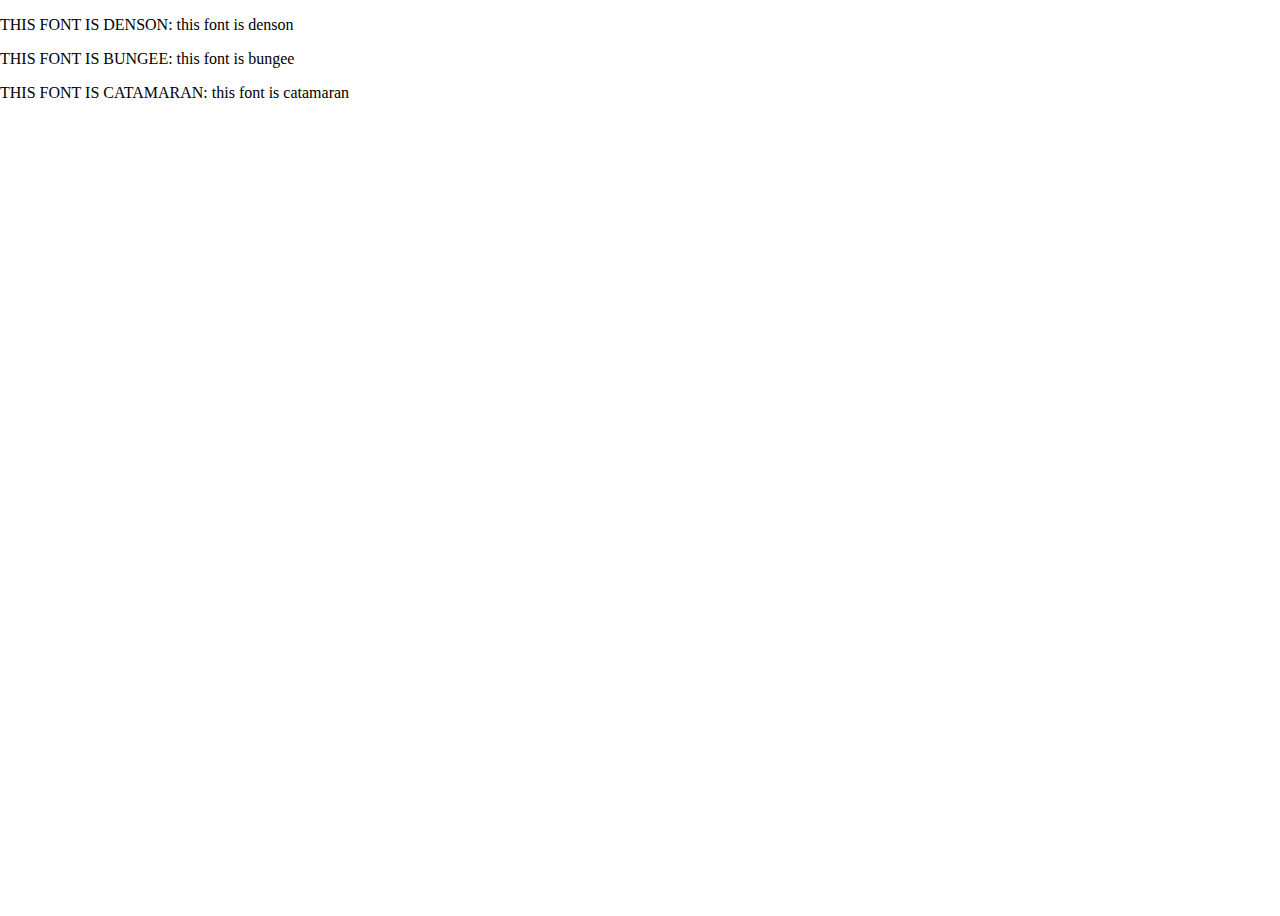
<file: index.html>
<!DOCTYPE html PUBLIC "-//W3C//DTD XHTML 1.0 Strict//EN" "http://www.w3.org/TR/xhtml1/DTD/xhtml1-strict.dtd">
<html lang="en" xml:lang="en" xmlns="http://www.w3.org/1999/xhtml">
<head>
<meta content="text/html; charset=utf-8" http-equiv="content-type"/>
<meta content="en-us" http-equiv="Content-Language"/>

<title> Conatix Font Testing </title>

<link rel="preconnect" href="https://fonts.googleapis.com">
<link rel="preconnect" href="https://fonts.gstatic.com" crossorigin>
<link href="https://fonts.googleapis.com/css2?family=Bungee+Hairline&family=Catamaran&family=Smooch&display=swap" rel="stylesheet">
<link rel="stylesheet" type="text/css" media="screen" href="style.css"/>
<style type="text/css" media="screen">

</style>
</head>

<body>
    <div class="denson">
        <p contenteditable="true">THIS FONT IS DENSON: this font is denson</p>
    </div>

    <div class="bungee">
        <p >THIS FONT IS BUNGEE: this font is bungee</p>
    </div>

    <div class="catamaran">
        <p >THIS FONT IS CATAMARAN: this font is catamaran</p>
    </div>

</body>
</html>
</file>
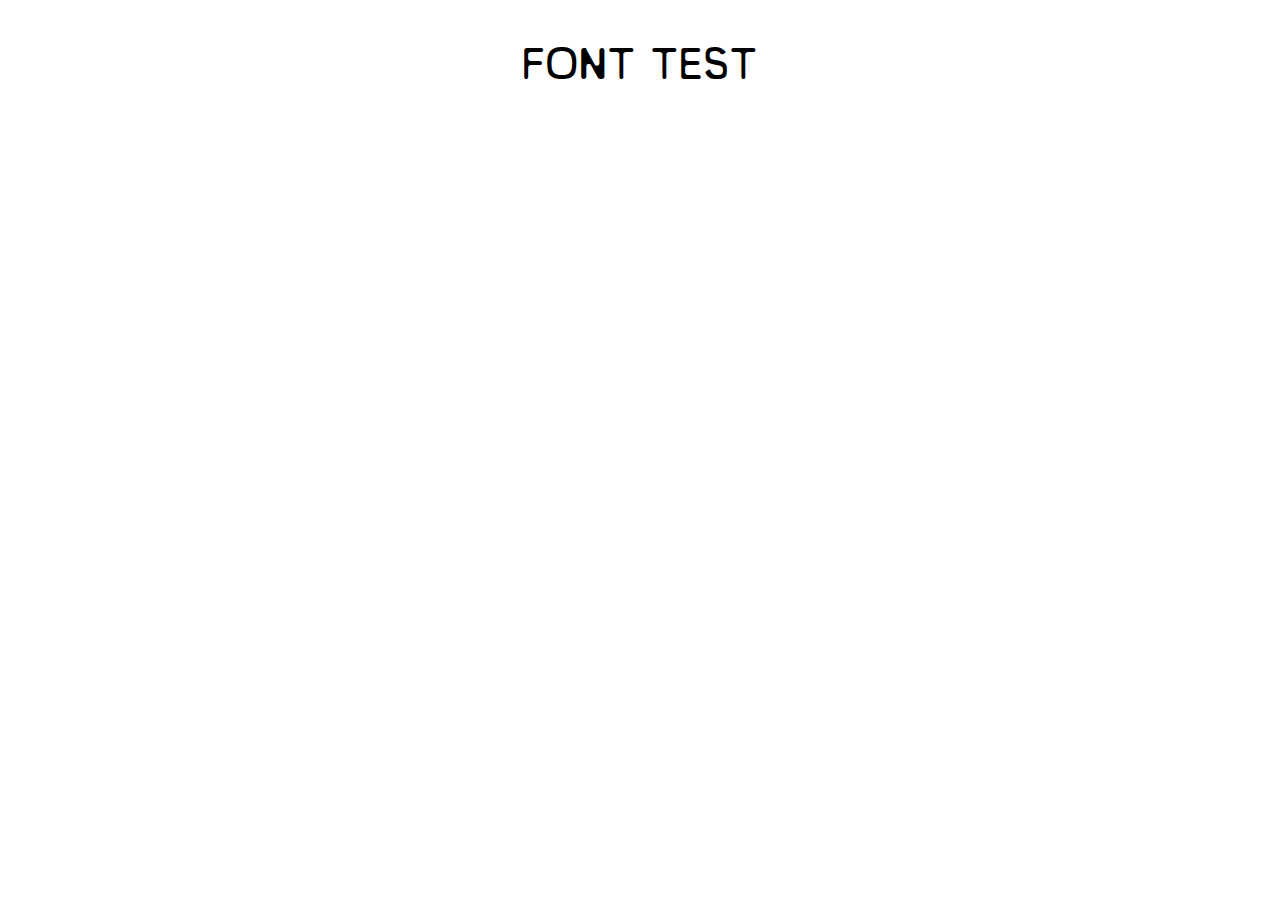
<file: fonts/Denson-main/index.html>
<!DOCTYPE html PUBLIC "-//W3C//DTD XHTML 1.0 Strict//EN" "http://www.w3.org/TR/xhtml1/DTD/xhtml1-strict.dtd">
<html lang="en" xml:lang="en" xmlns="http://www.w3.org/1999/xhtml">
<head>
<meta content="text/html; charset=utf-8" http-equiv="content-type"/>
<meta content="en-us" http-equiv="Content-Language"/>

<title>Conatix Font Testing : Denson</title>

<link rel="stylesheet" type="text/css" media="screen" href="style.css"/>
<style type="text/css" media="screen">

</style>
</head>

<body >
<p  class="denson"> FONT TEST</p>
</body>
</html>
</file>
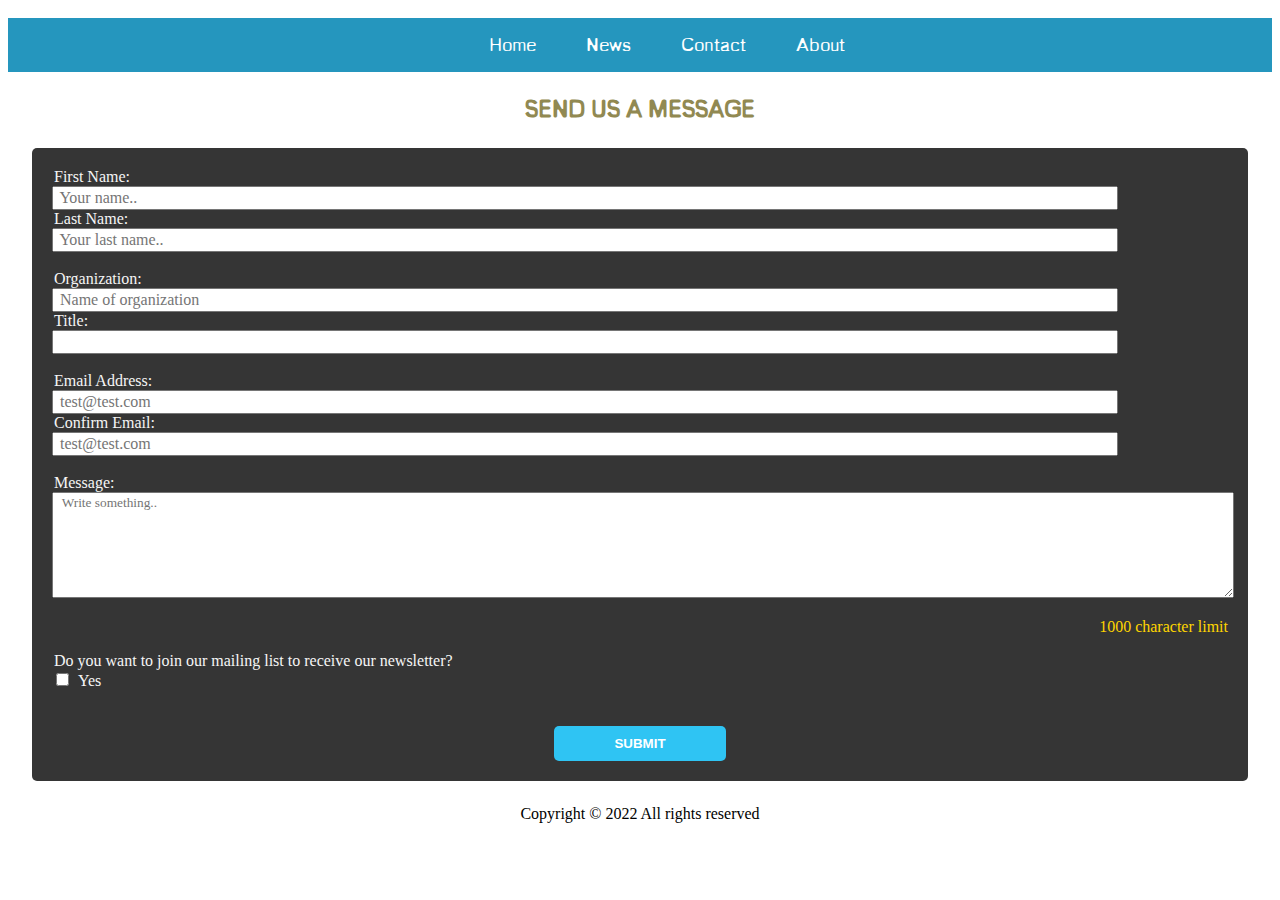
<file: contact.html>
<!DOCTYPE html>
<html lang="en">

<head>
  <meta charset="UTF-8">
  <meta http-equiv="X-UA-Compatible" content="IE=edge">
  <meta name="viewport" content="width=device-width, initial-scale=1.0">
  <link rel="stylesheet" href="./style-contact.css">
  <!-- CSS only -->
  <link href="https://cdn.jsdelivr.net/npm/bootstrap@5.2.0-beta1/dist/css/bootstrap.min.css" rel="stylesheet"
    integrity="sha384-0evHe/X+R7YkIZDRvuzKMRqM+OrBnVFBL6DOitfPri4tjfHxaWutUpFmBp4vmVor" crossorigin="anonymous">

  <title>Contact</title>
</head>

<body>

  <div class="topnav">
    <ul>
      <li><a  href="#home">Home</a></li>
      <li><a  href="#News">News</a></li>
      <li><a  href="#contact">Contact</a></li>
      <li><a  href="#about">About</a></li>
    </ul>
   
  </div>


  <div class="title-conact">
    <h3>SEND US A MESSAGE</h3>
  </div>



  <div class="form-contact">
    <form action="inquiry@conatix.com">

      <div class="row">
        <div class="col-1">
          <label for="fname">First Name:</label>
        </div>
        <div class="col-4">
          <input type="text" id="fname" name="firstname" placeholder=" Your name.." maxlength="25"required>
        </div>
        <div class="col-1"></div>
        <div class="col-1">
          <label for="lname">Last Name:</label>
        </div>
        <div class="col-4">
          <input type="text" id="lname" name="lastname" placeholder=" Your last name.."maxlength="25"required>
        </div>
      </div>

      <br>
      <div class="row">
        <div class="col-1">
          <label for="Organization">Organization:</label>
        </div>

        <div class="col-4">
          <input type="text" id="Organization:" name="Organization:" placeholder=" Name of organization"maxlength="35"required>
        </div>

        <div class="col-1"></div>
        <div class="col-1">

          <label for="Title">Title:</label>
        </div>
        <div class="col-4">
          <input type="text" id="Title" name="Title"maxlength="20"required>
        </div>
      </div>
      <br>


      <div class="row">
        <div class="col-1">
          <label for="email">Email Address:</label>
        </div>
        <div class="col-4">
          <input type="email" id="email" name="email" placeholder=" test@test.com" maxlength="35"required>
        </div>

        <div class="col-1"></div>
        <div class="col-1">
          <label for="email">Confirm Email:</label>
        </div>
        <div class="col-4">
          <input type="email" id="email" name="email" placeholder=" test@test.com"maxlength="35"required>
        </div>
      </div>
      <br>

      <label for="Message">Message:</label><br>
      <div class="row">
        <div class="col-12">
      <textarea id="Message" name="Message" placeholder="  Write something.."
        style="height:100px; width: 100%;" maxlength="1024"  minlength="3" required></textarea><br>
      </div>
      <p class="restrictions">1000 character limit</p>
    </div>
      <div class="check-subscrips">
      <label class="check-subscrips">Do you want to join our mailing list to receive our newsletter?</label><br>
    </div>


      <input type="checkbox" id="join" name="join" value="yes" >
      <label for="vehicle1"> Yes</label><br>
      <br><br>

      <div class="but-sub">
      <input type="submit" value="SUBMIT" >
    </div>

    </form>
  </div>
  <footer>
    Copyright &copy; 2022 All rights reserved
  </footer>
</body>

</html>
</file>
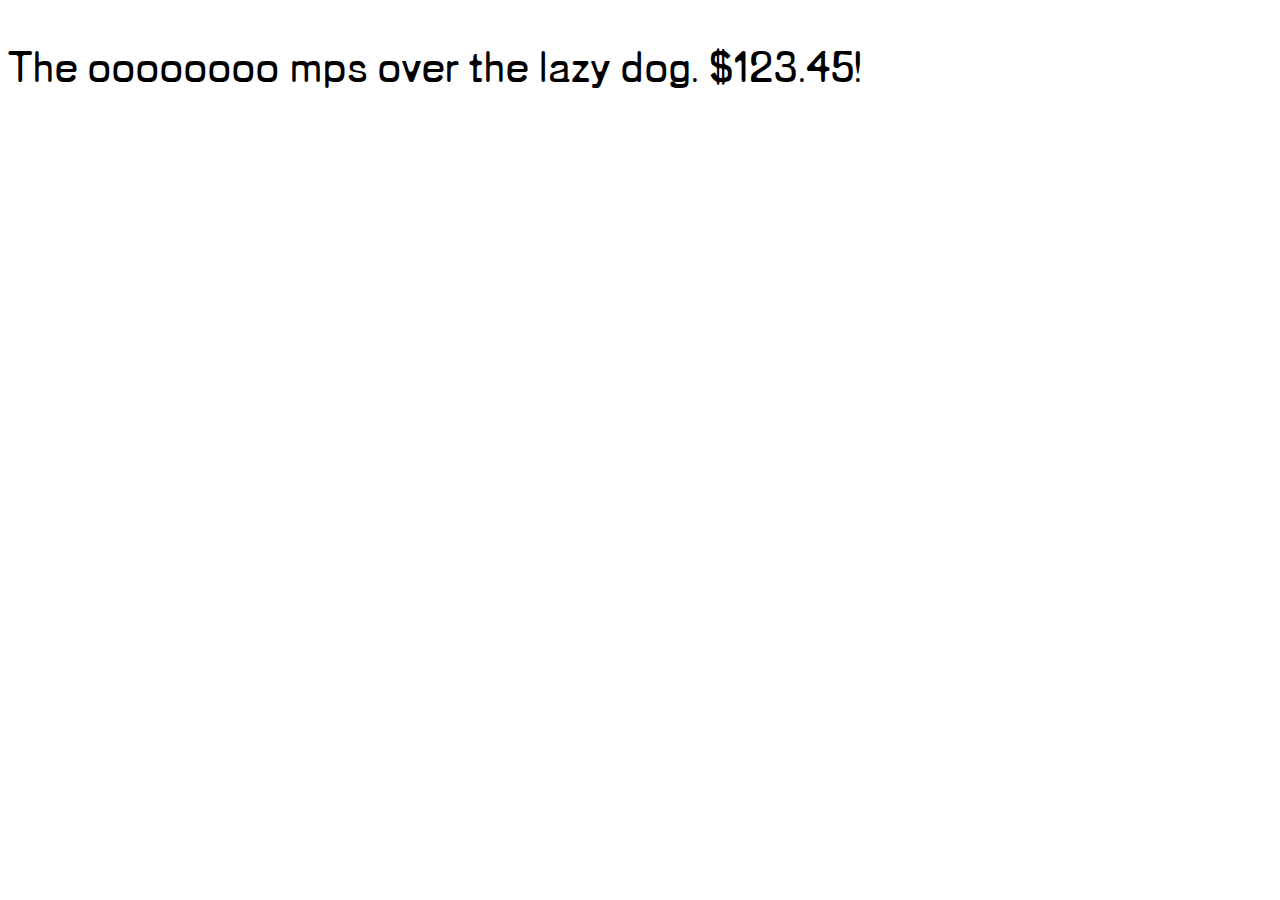
<file: fonts/Denson-Round.html>
<!DOCTYPE html PUBLIC "-//W3C//DTD XHTML 1.0 Strict//EN" "http://www.w3.org/TR/xhtml1/DTD/xhtml1-strict.dtd">
<html lang="en" xml:lang="en" xmlns="http://www.w3.org/1999/xhtml">
<head>
<meta content="text/html; charset=utf-8" http-equiv="content-type"/>
<meta content="en-us" http-equiv="Content-Language"/>
<title>Denson Round - Web Font Specimen</title>
<link rel="stylesheet" type="text/css" media="screen" href="Denson-Round.css" />
<style type="text/css" media="screen">
.d1 { font-size: 42px; font-family: "DensonRound", Georgia; }
</style>
</head>
<body>
<p contenteditable="true"  class="d1">The oooooooo mps over the lazy dog. $123.45!</p>
</body>
</html>
</file>
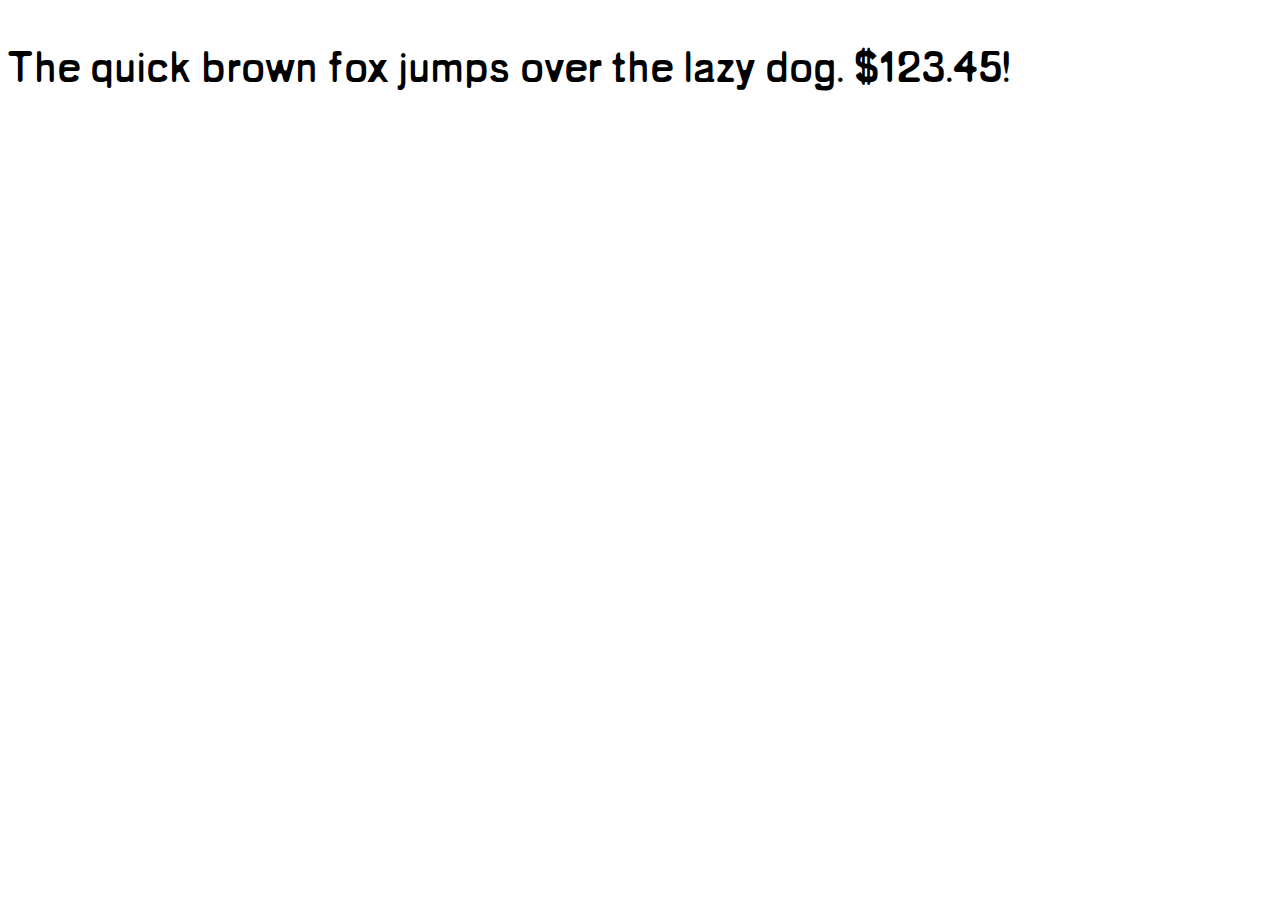
<file: font/Denson-Sans-Serif-Font-Family/Web Font Kit/Denson-BoldRound.html>
<!DOCTYPE html PUBLIC "-//W3C//DTD XHTML 1.0 Strict//EN" "http://www.w3.org/TR/xhtml1/DTD/xhtml1-strict.dtd">
<html lang="en" xml:lang="en" xmlns="http://www.w3.org/1999/xhtml">
<head>
<meta content="text/html; charset=utf-8" http-equiv="content-type"/>
<meta content="en-us" http-equiv="Content-Language"/>
<title>Denson Bold Round - Web Font Specimen</title>
<link rel="stylesheet" type="text/css" media="screen" href="Denson-BoldRound.css" />
<style type="text/css" media="screen">
body { font-size: 42px; font-family: "DensonRound", Georgia; }
</style>
</head>
<body>
<p contenteditable="true"><strong>The quick brown fox jumps over the lazy dog. $123.45!</strong></p>
</body>
</html>
</file>
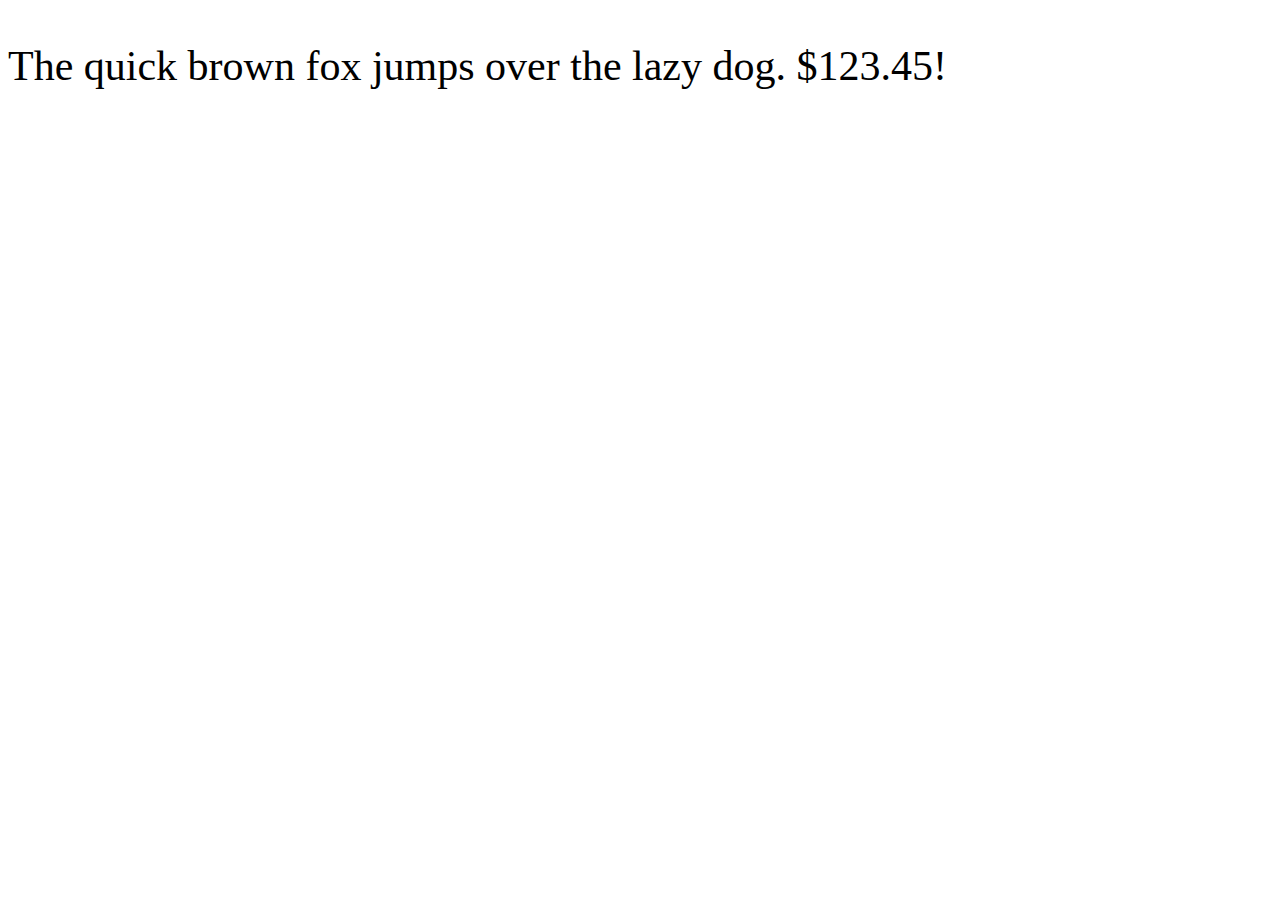
<file: font/Denson-Sans-Serif-Font-Family/Web Font Kit/Denson-LightRound.html>
<!DOCTYPE html PUBLIC "-//W3C//DTD XHTML 1.0 Strict//EN" "http://www.w3.org/TR/xhtml1/DTD/xhtml1-strict.dtd">
<html lang="en" xml:lang="en" xmlns="http://www.w3.org/1999/xhtml">
<head>
<meta content="text/html; charset=utf-8" http-equiv="content-type"/>
<meta content="en-us" http-equiv="Content-Language"/>
<title>Denson Light Round - Web Font Specimen</title>
<link rel="stylesheet" type="text/css" media="screen" href="Denson-LightRound.css" />
<style type="text/css" media="screen">
body { font-size: 42px; font-family: "DensonLightRound", Georgia; }
</style>
</head>
<body>
<p contenteditable="true">The quick brown fox jumps over the lazy dog. $123.45!</p>
</body>
</html>
</file>
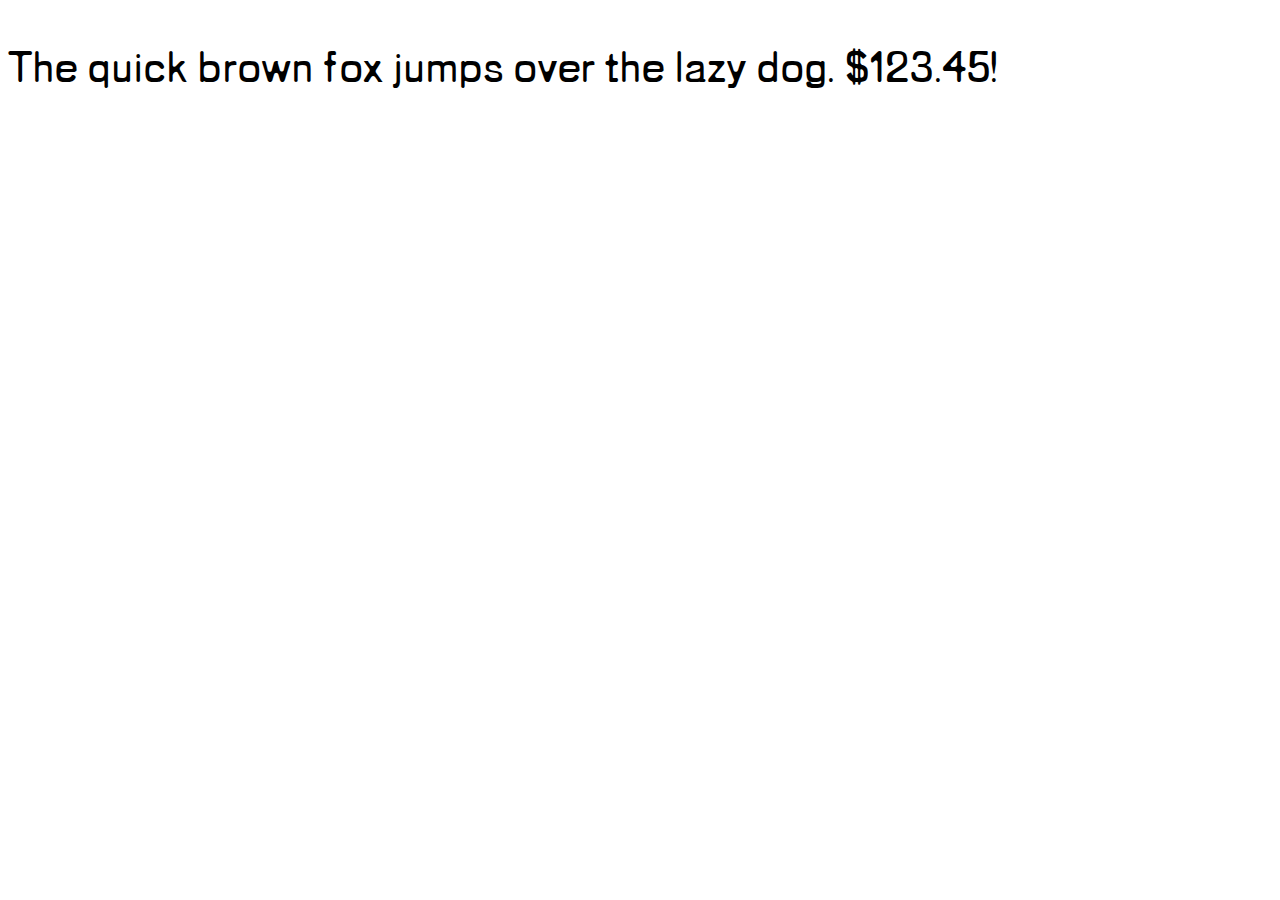
<file: font/Denson-Sans-Serif-Font-Family/Web Font Kit/Denson-Round.html>
<!DOCTYPE html PUBLIC "-//W3C//DTD XHTML 1.0 Strict//EN" "http://www.w3.org/TR/xhtml1/DTD/xhtml1-strict.dtd">
<html lang="en" xml:lang="en" xmlns="http://www.w3.org/1999/xhtml">
<head>
<meta content="text/html; charset=utf-8" http-equiv="content-type"/>
<meta content="en-us" http-equiv="Content-Language"/>
<title>Denson Round - Web Font Specimen</title>
<link rel="stylesheet" type="text/css" media="screen" href="Denson-Round.css" />
<style type="text/css" media="screen">
body { font-size: 42px; font-family: "DensonRound", Georgia; }
</style>
</head>
<body>
<p contenteditable="true">The quick brown fox jumps over the lazy dog. $123.45!</p>
</body>
</html>
</file>
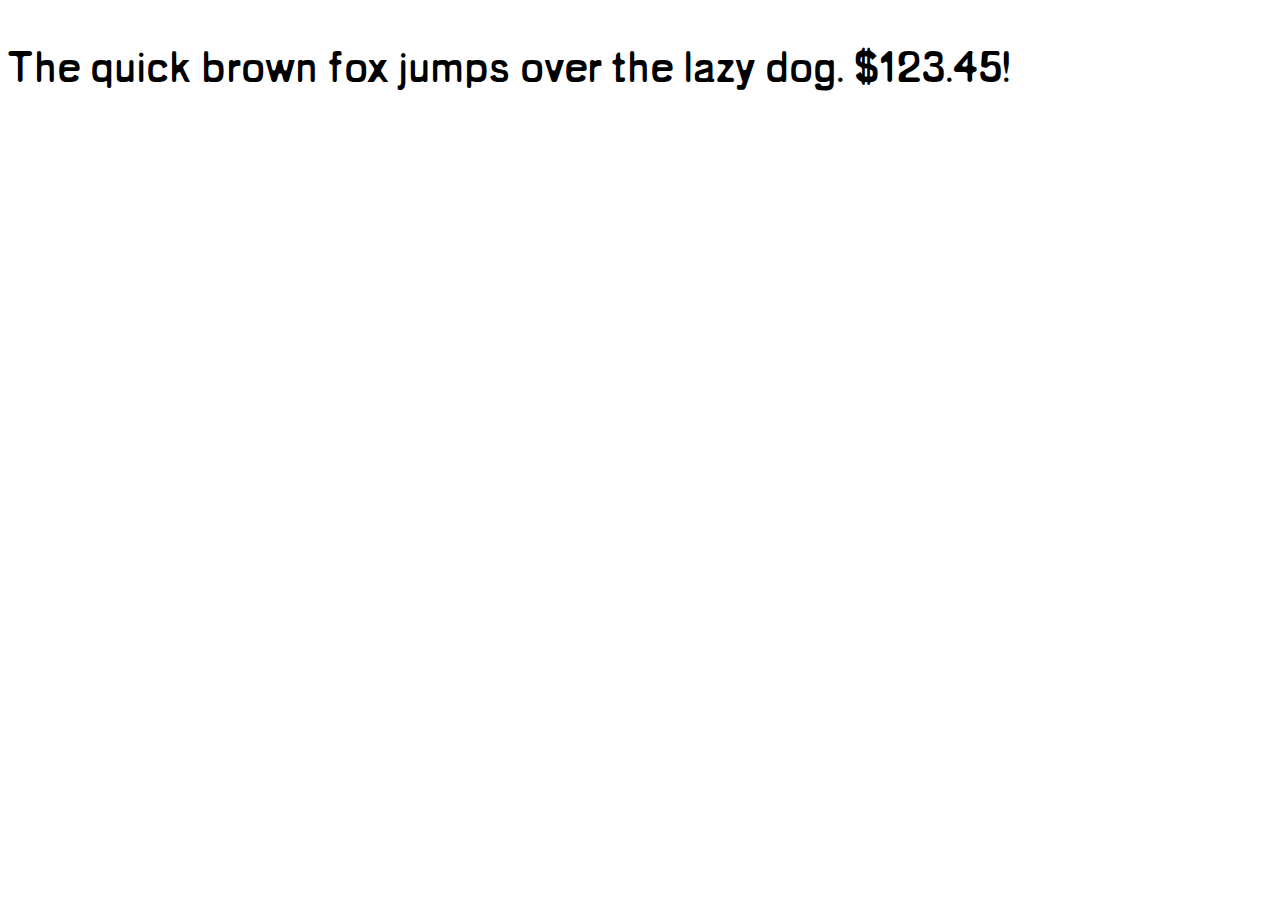
<file: fonts/Denson-Sans-Serif-Font-Family/Web Font Kit/Denson-BoldRound.html>
<!DOCTYPE html PUBLIC "-//W3C//DTD XHTML 1.0 Strict//EN" "http://www.w3.org/TR/xhtml1/DTD/xhtml1-strict.dtd">
<html lang="en" xml:lang="en" xmlns="http://www.w3.org/1999/xhtml">
<head>
<meta content="text/html; charset=utf-8" http-equiv="content-type"/>
<meta content="en-us" http-equiv="Content-Language"/>
<title>Denson Bold Round - Web Font Specimen</title>
<link rel="stylesheet" type="text/css" media="screen" href="Denson-BoldRound.css" />
<style type="text/css" media="screen">
body { font-size: 42px; font-family: "DensonRound", Georgia; }
</style>
</head>
<body>
<p contenteditable="true"><strong>The quick brown fox jumps over the lazy dog. $123.45!</strong></p>
</body>
</html>
</file>
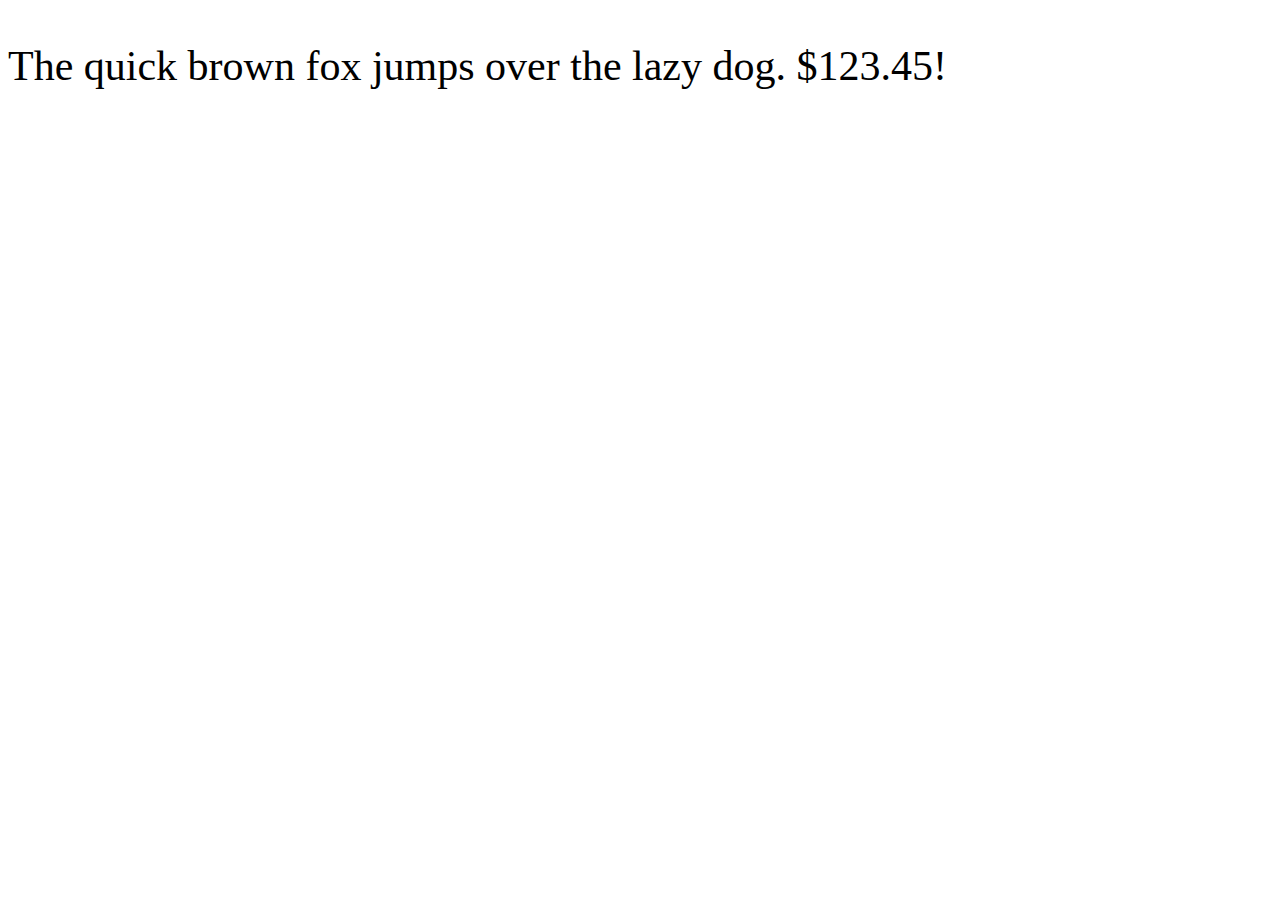
<file: fonts/Denson-Sans-Serif-Font-Family/Web Font Kit/Denson-LightRound.html>
<!DOCTYPE html PUBLIC "-//W3C//DTD XHTML 1.0 Strict//EN" "http://www.w3.org/TR/xhtml1/DTD/xhtml1-strict.dtd">
<html lang="en" xml:lang="en" xmlns="http://www.w3.org/1999/xhtml">
<head>
<meta content="text/html; charset=utf-8" http-equiv="content-type"/>
<meta content="en-us" http-equiv="Content-Language"/>
<title>Denson Light Round - Web Font Specimen</title>
<link rel="stylesheet" type="text/css" media="screen" href="Denson-LightRound.css" />
<style type="text/css" media="screen">
body { font-size: 42px; font-family: "DensonLightRound", Georgia; }
</style>
</head>
<body>
<p contenteditable="true">The quick brown fox jumps over the lazy dog. $123.45!</p>
</body>
</html>
</file>
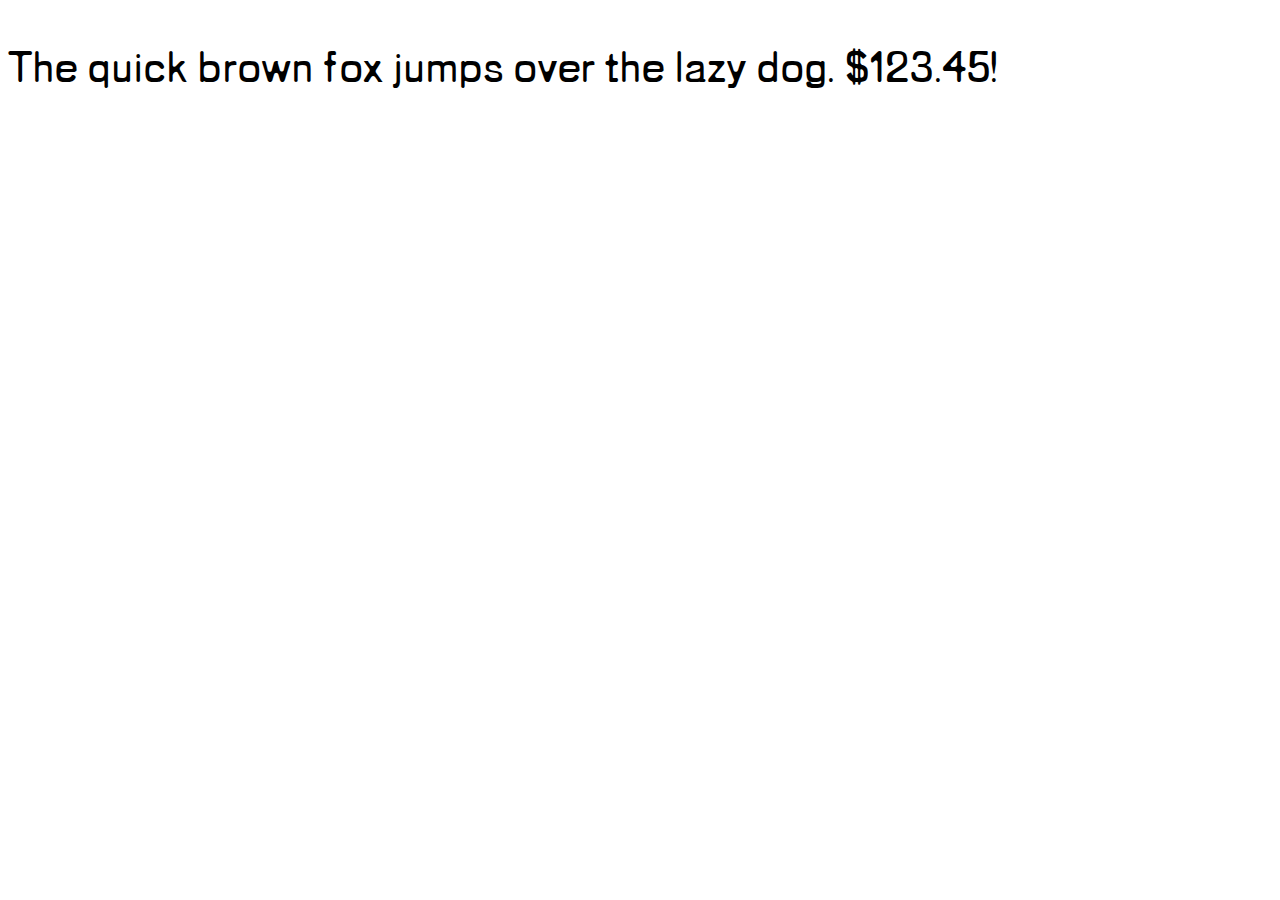
<file: fonts/Denson-Sans-Serif-Font-Family/Web Font Kit/Denson-Round.html>
<!DOCTYPE html PUBLIC "-//W3C//DTD XHTML 1.0 Strict//EN" "http://www.w3.org/TR/xhtml1/DTD/xhtml1-strict.dtd">
<html lang="en" xml:lang="en" xmlns="http://www.w3.org/1999/xhtml">
<head>
<meta content="text/html; charset=utf-8" http-equiv="content-type"/>
<meta content="en-us" http-equiv="Content-Language"/>
<title>Denson Round - Web Font Specimen</title>
<link rel="stylesheet" type="text/css" media="screen" href="Denson-Round.css" />
<style type="text/css" media="screen">
body { font-size: 42px; font-family: "DensonRound", Georgia; }
</style>
</head>
<body>
<p contenteditable="true">The quick brown fox jumps over the lazy dog. $123.45!</p>
</body>
</html>
</file>
<file: style.css>
/* Catamaran font */
@import url('https://fonts.googleapis.com/css?family=Catamaran');
/* Bungee font */
@import url('https://fonts.googleapis.com/css?family=Bungee Hairline');

/* DensonRound font */
@font-face {
  font-family: 'DensonRound';
  src: url('Denson-Round.eot');
  /* IE9 Compat Modes */
  src: url('Denson-Round.eot?#iefix') format('embedded-opentype'),
    /* IE6-IE8 */
    url('Denson-Round.woff') format('woff'),
    /* Modern Browsers */
    url('Denson-Round.ttf') format('truetype'),
    /* Safari, Android, iOS */
    url('Denson-Round.svg#Denson-Round') format('svg');
  /* Legacy iOS */
  font-style: normal;
  font-weight: normal;
  text-rendering: optimizeLegibility;
}

* {
  box-sizing: border-box
}

/* Set height of body and the document to 100% */
body,
html {
  height: 100%;
  margin: 0;
}

/* Style tab links */
.tablink {
  background-color: #555;
  color: #FFFFE0;
  border: none;
  outline: none;
  cursor: pointer;
  padding: 10px 12px;
  font-size: 22px;
  width: 15%;
  font-family: 'Bungee Hairline' ;
  position: relative;
  float: inherit;
  left: 150px;
  right: 200px;
}

.tablink:hover {
  background-color: #777;

}

/* Style the tab content (and add height:100% for full page content) */
.tabcontent {
  color: black;
  display: block;
  padding: 150px 250px;
  font-family: 'Catamaran';
  position: relative;
  font-weight: 100;

}

/* use the Bungee font for the title of address */
h3 {
  font-family: 'Catamaran';
  font-weight: bold;
}

/* Style the google map fream */
iframe {
  display: block;
  margin-left: 300px;
  position: absolute;
  top: 50px;
}

/*use the DensonRound for locations word as headr  */
.d1 {
  font-family: "DensonRound", sans-serif;
  font-size: 50px;
  text-align: center;
}
</file>
<file: fonts/Denson-main/style.css>
.denson {
    font-family: "DensonDemo", Georgia;
    font-size: 45px;
    text-align: center;
}
/* Webfont: DensonDemo */
@font-face {
    font-family: 'DensonDemo';
    src: url('DensonDemo.eot'); /* IE9 Compat Modes */
    src: url('DensonDemo.eot?#iefix') format('embedded-opentype'), /* IE6-IE8 */
         url('DensonDemo.woff') format('woff'), /* Modern Browsers */
         url('DensonDemo.ttf') format('truetype'), /* Safari, Android, iOS */
         url('DensonDemo.svg#DensonDemo') format('svg'); /* Legacy iOS */
    font-style: normal;
    font-weight: normal;
    text-rendering: optimizeLegibility;
}
</file>
<file: style-contact.css>
@font-face {
    font-family: "Denson-Round";
    src: url("./font/Denson-Sans-Serif-Font-Family/TTF/Denson-Round.ttf") format("truetype");

}

@font-face {
    font-family: "Denson-BoldRound";
    src: url("./font/Denson-Sans-Serif-Font-Family/TTF/Denson-BoldRound.ttf") format("truetype");
}

@font-face {
    font-family: "Denson-LightRound";
    src: url("./font/Denson-Sans-Serif-Font-Family/TTF/Denson-LightRound.ttf") format("truetype");
}
/*
@font-face {
    font-family: "Bungee";
    src: url("./font/Bungee/Bungee-Regular.ttf") format("truetype");
}*/
/*
@font-face {
    font-family: "Catamaran";
    src: url("./font/Catamaran/Catamaran-VariableFont_wght.ttf") format("truetype");
}*/

@import url(//fonts.googleapis.com/css?family=Catamaran);

/*---------------Catamaran-------------*/
div {
  font-family: 'Catamaran', sans-serif;
}

/*---------------Bungee-------------*/
@import url(//fonts.googleapis.com/css?family=Bungee);

div {
  font-family: 'Bungee', sans-serif;
}


input[type=text],input[type=email]{
width: 90%;
font-family:"Catamaran" ;
font-size: medium;

}

 

.form-contact  {
    border-radius: 5px;
    background-color: #353535;
    margin: 24px;
    font-size: 16px;
    padding: 20px;
    font-weight:400;
    font-family:"Catamaran";
  }
 #Message{
    font-family:"Catamaran";
    
 }

label {
    font-family: "Catamaran";
    color: whitesmoke;
    text-align: left;
    font-size: 16px;
    padding-left: 2px;
    width: auto;
    
}

  .title-conact{
      font-family:"Denson-Round";
      text-align: center;
      font-size: 20px;
      margin-top: 20px;
      color: #918952;
  }

footer{
      text-align: center;
      margin-bottom: 12px;
      font-family: "Catamaran";
      
  }

.topnav{
    text-align: center;
    text-decoration: none;
    font-size: 18px;
    margin-bottom: 14px;
    background-color: #2596be;
    color: azure;
}

.topnav li{
    margin-left: 14px;
}
.restrictions
{text-align: right;
color: rgb(255, 213, 0);

}

ul {
    list-style-type: none;
    overflow: hidden;
    font-family: "Denson-Round";

}

li{
    
    display: inline-block;   
 
}

li a {
    display: block;
    color: white;
    text-align: center;
    padding: 16px;
    text-decoration: none;
  }

  li a:hover{
      color: #353535;
  }
  p{
      font-family:"Catamaran";
  }
  .check-subscrips
  {
      font-family: "Catamaran";
      font-size: 16px;
      
  }
  .but-sub
  {
      text-align: center;
      font-family: "Catamaran";
      font-weight: bolder;
      width:50%;
      margin-left:25%;
      margin-right:25%;
      
  }
  input[type=submit]{
    padding-left: 60px;
    padding-right: 60px;
    padding-top: 10px;
    padding-bottom: 10px;
    font-weight: bold;
    color: #ffff;
    border: none;
    border-radius: 5px;
    background-color: #2fc4f3;

  }
</file>
<file: fonts/Denson-Round.css>
/* Webfont: Denson-Round */@font-face {
    font-family: 'DensonRound';
    src: url('Denson-Round.eot'); /* IE9 Compat Modes */
    src: url('Denson-Round.eot?#iefix') format('embedded-opentype'), /* IE6-IE8 */
         url('Denson-Round.woff') format('woff'), /* Modern Browsers */
         url('Denson-Round.ttf') format('truetype'), /* Safari, Android, iOS */
         url('Denson-Round.svg#Denson-Round') format('svg'); /* Legacy iOS */
    font-style: normal;
    font-weight: normal;
    text-rendering: optimizeLegibility;
}
</file>
<file: font/Denson-Sans-Serif-Font-Family/Web Font Kit/Denson-BoldRound.css>
/* Webfont: Denson-BoldRound */@font-face {
    font-family: 'DensonRound';
    src: url('Denson-BoldRound.eot'); /* IE9 Compat Modes */
    src: url('Denson-BoldRound.eot?#iefix') format('embedded-opentype'), /* IE6-IE8 */
         url('Denson-BoldRound.woff') format('woff'), /* Modern Browsers */
         url('Denson-BoldRound.ttf') format('truetype'), /* Safari, Android, iOS */
         url('Denson-BoldRound.svg#Denson-BoldRound') format('svg'); /* Legacy iOS */
    font-style: normal;
    font-weight: bold;
    text-rendering: optimizeLegibility;
}
</file>
<file: font/Denson-Sans-Serif-Font-Family/Web Font Kit/Denson-LightRound.css>
/* Webfont: Denson-LightRound */@font-face {
    font-family: 'DensonLightRound';
    src: url('Denson-LightRound.eot'); /* IE9 Compat Modes */
    src: url('Denson-LightRound.eot?#iefix') format('embedded-opentype'), /* IE6-IE8 */
         url('Denson-LightRound.woff') format('woff'), /* Modern Browsers */
         url('Denson-LightRound.ttf') format('truetype'), /* Safari, Android, iOS */
         url('Denson-LightRound.svg#Denson-LightRound') format('svg'); /* Legacy iOS */
    font-style: normal;
    font-weight: normal;
    text-rendering: optimizeLegibility;
}
</file>
<file: font/Denson-Sans-Serif-Font-Family/Web Font Kit/Denson-Round.css>
/* Webfont: Denson-Round */@font-face {
    font-family: 'DensonRound';
    src: url('Denson-Round.eot'); /* IE9 Compat Modes */
    src: url('Denson-Round.eot?#iefix') format('embedded-opentype'), /* IE6-IE8 */
         url('Denson-Round.woff') format('woff'), /* Modern Browsers */
         url('Denson-Round.ttf') format('truetype'), /* Safari, Android, iOS */
         url('Denson-Round.svg#Denson-Round') format('svg'); /* Legacy iOS */
    font-style: normal;
    font-weight: normal;
    text-rendering: optimizeLegibility;
}
</file>
<file: fonts/Denson-Sans-Serif-Font-Family/Web Font Kit/Denson-BoldRound.css>
/* Webfont: Denson-BoldRound */@font-face {
    font-family: 'DensonRound';
    src: url('Denson-BoldRound.eot'); /* IE9 Compat Modes */
    src: url('Denson-BoldRound.eot?#iefix') format('embedded-opentype'), /* IE6-IE8 */
         url('Denson-BoldRound.woff') format('woff'), /* Modern Browsers */
         url('Denson-BoldRound.ttf') format('truetype'), /* Safari, Android, iOS */
         url('Denson-BoldRound.svg#Denson-BoldRound') format('svg'); /* Legacy iOS */
    font-style: normal;
    font-weight: bold;
    text-rendering: optimizeLegibility;
}
</file>
<file: fonts/Denson-Sans-Serif-Font-Family/Web Font Kit/Denson-LightRound.css>
/* Webfont: Denson-LightRound */@font-face {
    font-family: 'DensonLightRound';
    src: url('Denson-LightRound.eot'); /* IE9 Compat Modes */
    src: url('Denson-LightRound.eot?#iefix') format('embedded-opentype'), /* IE6-IE8 */
         url('Denson-LightRound.woff') format('woff'), /* Modern Browsers */
         url('Denson-LightRound.ttf') format('truetype'), /* Safari, Android, iOS */
         url('Denson-LightRound.svg#Denson-LightRound') format('svg'); /* Legacy iOS */
    font-style: normal;
    font-weight: normal;
    text-rendering: optimizeLegibility;
}
</file>
<file: fonts/Denson-Sans-Serif-Font-Family/Web Font Kit/Denson-Round.css>
/* Webfont: Denson-Round */@font-face {
    font-family: 'DensonRound';
    src: url('Denson-Round.eot'); /* IE9 Compat Modes */
    src: url('Denson-Round.eot?#iefix') format('embedded-opentype'), /* IE6-IE8 */
         url('Denson-Round.woff') format('woff'), /* Modern Browsers */
         url('Denson-Round.ttf') format('truetype'), /* Safari, Android, iOS */
         url('Denson-Round.svg#Denson-Round') format('svg'); /* Legacy iOS */
    font-style: normal;
    font-weight: normal;
    text-rendering: optimizeLegibility;
}
</file>
